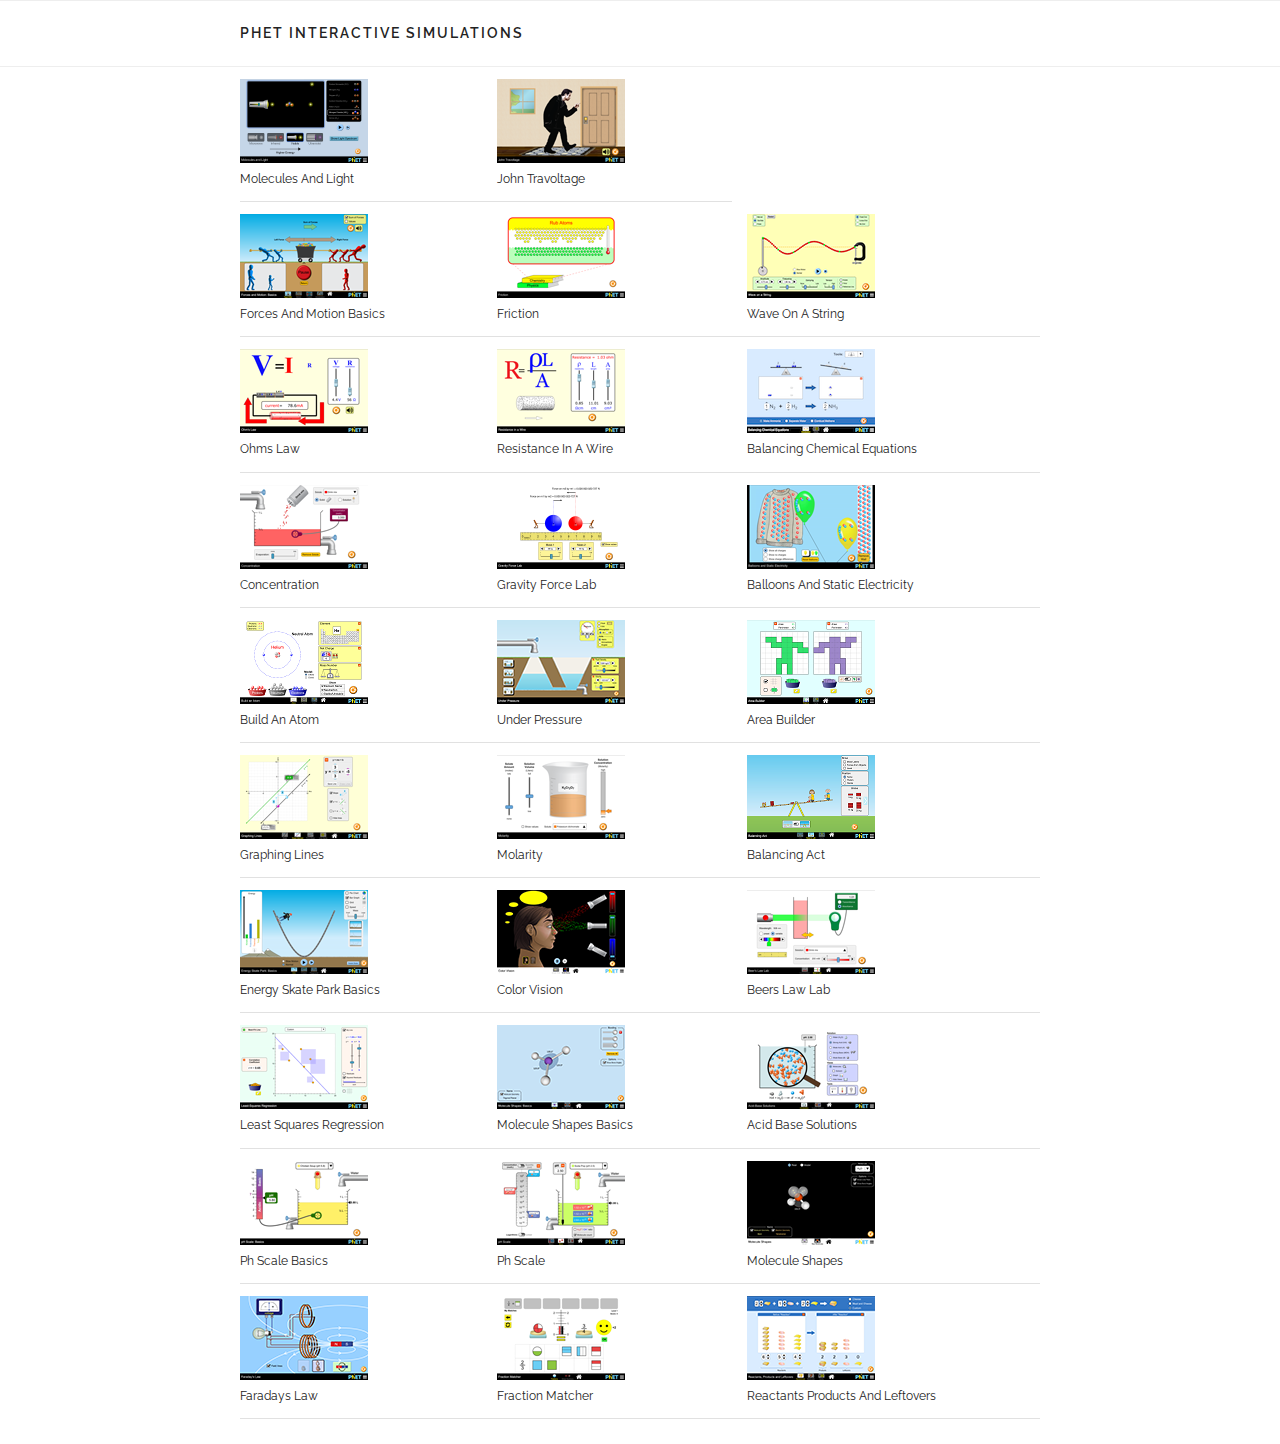
<file: sims/index.html>
<!DOCTYPE html>
<html lang="en">
<head>
  <meta charset="utf-8">
  <title>PHET Sims</title>
  <meta name="viewport" content="width=device-width, initial-scale=1">
  <link href="//fonts.googleapis.com/css?family=Raleway:400,300,600" rel="stylesheet" type="text/css">
  <link rel="stylesheet" href="../css/normalize.css">
  <link rel="stylesheet" href="../css/skeleton.css">
  <link rel="stylesheet" href="../css/custom.css">
  <link rel="icon" type="image/png" href="images/favicon.png">
</head>
<body class="has-docked-nav">
  <div class="container">
    <div class="navbar-spacer"></div>
    <nav class="navbar">
      <div class="container">
        <div class="navbar-link">PHET Interactive Simulations</div>
      </div>
    </nav>
    <div class="row">
      <table class="u-full-width">
        <tbody>
          
          
            <td>
              <a href="molecules-and-light_en.html"><img src="images/molecules-and-light.png" /></a><br>
              <div class="thumb-title">Molecules And Light</h8>
            </td>
          
          
            <td>
              <a href="john-travoltage_en.html"><img src="images/john-travoltage.png" /></a><br>
              <div class="thumb-title">John Travoltage</h8>
            </td>
          
          
          <tr>
          
            <td>
              <a href="forces-and-motion-basics_en.html"><img src="images/forces-and-motion-basics.png" /></a><br>
              <div class="thumb-title">Forces And Motion Basics</h8>
            </td>
          
          
            <td>
              <a href="friction_en.html"><img src="images/friction.png" /></a><br>
              <div class="thumb-title">Friction</h8>
            </td>
          
          
            <td>
              <a href="wave-on-a-string_en.html"><img src="images/wave-on-a-string.png" /></a><br>
              <div class="thumb-title">Wave On A String</h8>
            </td>
          
          
          <tr>
          
            <td>
              <a href="ohms-law_en.html"><img src="images/ohms-law.png" /></a><br>
              <div class="thumb-title">Ohms Law</h8>
            </td>
          
          
            <td>
              <a href="resistance-in-a-wire_en.html"><img src="images/resistance-in-a-wire.png" /></a><br>
              <div class="thumb-title">Resistance In A Wire</h8>
            </td>
          
          
            <td>
              <a href="balancing-chemical-equations_en.html"><img src="images/balancing-chemical-equations.png" /></a><br>
              <div class="thumb-title">Balancing Chemical Equations</h8>
            </td>
          
          
          <tr>
          
            <td>
              <a href="concentration_en.html"><img src="images/concentration.png" /></a><br>
              <div class="thumb-title">Concentration</h8>
            </td>
          
          
            <td>
              <a href="gravity-force-lab_en.html"><img src="images/gravity-force-lab.png" /></a><br>
              <div class="thumb-title">Gravity Force Lab</h8>
            </td>
          
          
            <td>
              <a href="balloons-and-static-electricity_en.html"><img src="images/balloons-and-static-electricity.png" /></a><br>
              <div class="thumb-title">Balloons And Static Electricity</h8>
            </td>
          
          
          <tr>
          
            <td>
              <a href="build-an-atom_en.html"><img src="images/build-an-atom.png" /></a><br>
              <div class="thumb-title">Build An Atom</h8>
            </td>
          
          
            <td>
              <a href="under-pressure_en.html"><img src="images/under-pressure.png" /></a><br>
              <div class="thumb-title">Under Pressure</h8>
            </td>
          
          
            <td>
              <a href="area-builder_en.html"><img src="images/area-builder.png" /></a><br>
              <div class="thumb-title">Area Builder</h8>
            </td>
          
          
          <tr>
          
            <td>
              <a href="graphing-lines_en.html"><img src="images/graphing-lines.png" /></a><br>
              <div class="thumb-title">Graphing Lines</h8>
            </td>
          
          
            <td>
              <a href="molarity_en.html"><img src="images/molarity.png" /></a><br>
              <div class="thumb-title">Molarity</h8>
            </td>
          
          
            <td>
              <a href="balancing-act_en.html"><img src="images/balancing-act.png" /></a><br>
              <div class="thumb-title">Balancing Act</h8>
            </td>
          
          
          <tr>
          
            <td>
              <a href="energy-skate-park-basics_en.html"><img src="images/energy-skate-park-basics.png" /></a><br>
              <div class="thumb-title">Energy Skate Park Basics</h8>
            </td>
          
          
            <td>
              <a href="color-vision_en.html"><img src="images/color-vision.png" /></a><br>
              <div class="thumb-title">Color Vision</h8>
            </td>
          
          
            <td>
              <a href="beers-law-lab_en.html"><img src="images/beers-law-lab.png" /></a><br>
              <div class="thumb-title">Beers Law Lab</h8>
            </td>
          
          
          <tr>
          
            <td>
              <a href="least-squares-regression_en.html"><img src="images/least-squares-regression.png" /></a><br>
              <div class="thumb-title">Least Squares Regression</h8>
            </td>
          
          
            <td>
              <a href="molecule-shapes-basics_en.html"><img src="images/molecule-shapes-basics.png" /></a><br>
              <div class="thumb-title">Molecule Shapes Basics</h8>
            </td>
          
          
            <td>
              <a href="acid-base-solutions_en.html"><img src="images/acid-base-solutions.png" /></a><br>
              <div class="thumb-title">Acid Base Solutions</h8>
            </td>
          
          
          <tr>
          
            <td>
              <a href="ph-scale-basics_en.html"><img src="images/ph-scale-basics.png" /></a><br>
              <div class="thumb-title">Ph Scale Basics</h8>
            </td>
          
          
            <td>
              <a href="ph-scale_en.html"><img src="images/ph-scale.png" /></a><br>
              <div class="thumb-title">Ph Scale</h8>
            </td>
          
          
            <td>
              <a href="molecule-shapes_en.html"><img src="images/molecule-shapes.png" /></a><br>
              <div class="thumb-title">Molecule Shapes</h8>
            </td>
          
          
          <tr>
          
            <td>
              <a href="faradays-law_en.html"><img src="images/faradays-law.png" /></a><br>
              <div class="thumb-title">Faradays Law</h8>
            </td>
          
          
            <td>
              <a href="fraction-matcher_en.html"><img src="images/fraction-matcher.png" /></a><br>
              <div class="thumb-title">Fraction Matcher</h8>
            </td>
          
          
            <td>
              <a href="reactants-products-and-leftovers_en.html"><img src="images/reactants-products-and-leftovers.png" /></a><br>
              <div class="thumb-title">Reactants Products And Leftovers</h8>
            </td>
          
          </tr>
        </tbody>
      </table>
    </div>
  </div>
</body>
</file>
<file: css/skeleton.css>
/*
* Skeleton V2.0.4
* Copyright 2014, Dave Gamache
* www.getskeleton.com
* Free to use under the MIT license.
* http://www.opensource.org/licenses/mit-license.php
* 12/29/2014
*/


/* Table of contents
––––––––––––––––––––––––––––––––––––––––––––––––––
- Grid
- Base Styles
- Typography
- Links
- Buttons
- Forms
- Lists
- Code
- Tables
- Spacing
- Utilities
- Clearing
- Media Queries
*/


/* Grid
–––––––––––––––––––––––––––––––––––––––––––––––––– */
.container {
  position: relative;
  width: 100%;
  max-width: 960px;
  margin: 0 auto;
  padding: 0 20px;
  box-sizing: border-box; }
.column,
.columns {
  width: 100%;
  float: left;
  box-sizing: border-box; }

/* For devices larger than 400px */
@media (min-width: 400px) {
  .container {
    width: 85%;
    padding: 0; }
}

/* For devices larger than 550px */
@media (min-width: 550px) {
  .container {
    width: 80%; }
  .column,
  .columns {
    margin-left: 4%; }
  .column:first-child,
  .columns:first-child {
    margin-left: 0; }

  .one.column,
  .one.columns                    { width: 4.66666666667%; }
  .two.columns                    { width: 13.3333333333%; }
  .three.columns                  { width: 22%;            }
  .four.columns                   { width: 30.6666666667%; }
  .five.columns                   { width: 39.3333333333%; }
  .six.columns                    { width: 48%;            }
  .seven.columns                  { width: 56.6666666667%; }
  .eight.columns                  { width: 65.3333333333%; }
  .nine.columns                   { width: 74.0%;          }
  .ten.columns                    { width: 82.6666666667%; }
  .eleven.columns                 { width: 91.3333333333%; }
  .twelve.columns                 { width: 100%; margin-left: 0; }

  .one-third.column               { width: 30.6666666667%; }
  .two-thirds.column              { width: 65.3333333333%; }

  .one-half.column                { width: 48%; }

  /* Offsets */
  .offset-by-one.column,
  .offset-by-one.columns          { margin-left: 8.66666666667%; }
  .offset-by-two.column,
  .offset-by-two.columns          { margin-left: 17.3333333333%; }
  .offset-by-three.column,
  .offset-by-three.columns        { margin-left: 26%;            }
  .offset-by-four.column,
  .offset-by-four.columns         { margin-left: 34.6666666667%; }
  .offset-by-five.column,
  .offset-by-five.columns         { margin-left: 43.3333333333%; }
  .offset-by-six.column,
  .offset-by-six.columns          { margin-left: 52%;            }
  .offset-by-seven.column,
  .offset-by-seven.columns        { margin-left: 60.6666666667%; }
  .offset-by-eight.column,
  .offset-by-eight.columns        { margin-left: 69.3333333333%; }
  .offset-by-nine.column,
  .offset-by-nine.columns         { margin-left: 78.0%;          }
  .offset-by-ten.column,
  .offset-by-ten.columns          { margin-left: 86.6666666667%; }
  .offset-by-eleven.column,
  .offset-by-eleven.columns       { margin-left: 95.3333333333%; }

  .offset-by-one-third.column,
  .offset-by-one-third.columns    { margin-left: 34.6666666667%; }
  .offset-by-two-thirds.column,
  .offset-by-two-thirds.columns   { margin-left: 69.3333333333%; }

  .offset-by-one-half.column,
  .offset-by-one-half.columns     { margin-left: 52%; }

}


/* Base Styles
–––––––––––––––––––––––––––––––––––––––––––––––––– */
/* NOTE
html is set to 62.5% so that all the REM measurements throughout Skeleton
are based on 10px sizing. So basically 1.5rem = 15px :) */
html {
  font-size: 62.5%; }
body {
  font-size: 1.5em; /* currently ems cause chrome bug misinterpreting rems on body element */
  line-height: 1.6;
  font-weight: 400;
  font-family: "Raleway", "HelveticaNeue", "Helvetica Neue", Helvetica, Arial, sans-serif;
  color: #222; }


/* Typography
–––––––––––––––––––––––––––––––––––––––––––––––––– */
h1, h2, h3, h4, h5, h6 {
  margin-top: 0;
  margin-bottom: 2rem;
  font-weight: 300; }
h1 { font-size: 4.0rem; line-height: 1.2;  letter-spacing: -.1rem;}
h2 { font-size: 3.6rem; line-height: 1.25; letter-spacing: -.1rem; }
h3 { font-size: 3.0rem; line-height: 1.3;  letter-spacing: -.1rem; }
h4 { font-size: 2.4rem; line-height: 1.35; letter-spacing: -.08rem; }
h5 { font-size: 1.8rem; line-height: 1.5;  letter-spacing: -.05rem; }
h6 { font-size: 1.5rem; line-height: 1.6;  letter-spacing: 0; }

/* Larger than phablet */
@media (min-width: 550px) {
  h1 { font-size: 5.0rem; }
  h2 { font-size: 4.2rem; }
  h3 { font-size: 3.6rem; }
  h4 { font-size: 3.0rem; }
  h5 { font-size: 2.4rem; }
  h6 { font-size: 1.5rem; }
}

p {
  margin-top: 0; }


/* Links
–––––––––––––––––––––––––––––––––––––––––––––––––– */
a {
  color: #1EAEDB; }
a:hover {
  color: #0FA0CE; }


/* Buttons
–––––––––––––––––––––––––––––––––––––––––––––––––– */
.button,
button,
input[type="submit"],
input[type="reset"],
input[type="button"] {
  display: inline-block;
  height: 38px;
  padding: 0 30px;
  color: #555;
  text-align: center;
  font-size: 11px;
  font-weight: 600;
  line-height: 38px;
  letter-spacing: .1rem;
  text-transform: uppercase;
  text-decoration: none;
  white-space: nowrap;
  background-color: transparent;
  border-radius: 4px;
  border: 1px solid #bbb;
  cursor: pointer;
  box-sizing: border-box; }
.button:hover,
button:hover,
input[type="submit"]:hover,
input[type="reset"]:hover,
input[type="button"]:hover,
.button:focus,
button:focus,
input[type="submit"]:focus,
input[type="reset"]:focus,
input[type="button"]:focus {
  color: #333;
  border-color: #888;
  outline: 0; }
.button.button-primary,
button.button-primary,
input[type="submit"].button-primary,
input[type="reset"].button-primary,
input[type="button"].button-primary {
  color: #FFF;
  background-color: #33C3F0;
  border-color: #33C3F0; }
.button.button-primary:hover,
button.button-primary:hover,
input[type="submit"].button-primary:hover,
input[type="reset"].button-primary:hover,
input[type="button"].button-primary:hover,
.button.button-primary:focus,
button.button-primary:focus,
input[type="submit"].button-primary:focus,
input[type="reset"].button-primary:focus,
input[type="button"].button-primary:focus {
  color: #FFF;
  background-color: #1EAEDB;
  border-color: #1EAEDB; }


/* Forms
–––––––––––––––––––––––––––––––––––––––––––––––––– */
input[type="email"],
input[type="number"],
input[type="search"],
input[type="text"],
input[type="tel"],
input[type="url"],
input[type="password"],
textarea,
select {
  height: 38px;
  padding: 6px 10px; /* The 6px vertically centers text on FF, ignored by Webkit */
  background-color: #fff;
  border: 1px solid #D1D1D1;
  border-radius: 4px;
  box-shadow: none;
  box-sizing: border-box; }
/* Removes awkward default styles on some inputs for iOS */
input[type="email"],
input[type="number"],
input[type="search"],
input[type="text"],
input[type="tel"],
input[type="url"],
input[type="password"],
textarea {
  -webkit-appearance: none;
     -moz-appearance: none;
          appearance: none; }
textarea {
  min-height: 65px;
  padding-top: 6px;
  padding-bottom: 6px; }
input[type="email"]:focus,
input[type="number"]:focus,
input[type="search"]:focus,
input[type="text"]:focus,
input[type="tel"]:focus,
input[type="url"]:focus,
input[type="password"]:focus,
textarea:focus,
select:focus {
  border: 1px solid #33C3F0;
  outline: 0; }
label,
legend {
  display: block;
  margin-bottom: .5rem;
  font-weight: 600; }
fieldset {
  padding: 0;
  border-width: 0; }
input[type="checkbox"],
input[type="radio"] {
  display: inline; }
label > .label-body {
  display: inline-block;
  margin-left: .5rem;
  font-weight: normal; }


/* Lists
–––––––––––––––––––––––––––––––––––––––––––––––––– */
ul {
  list-style: circle inside; }
ol {
  list-style: decimal inside; }
ol, ul {
  padding-left: 0;
  margin-top: 0; }
ul ul,
ul ol,
ol ol,
ol ul {
  margin: 1.5rem 0 1.5rem 3rem;
  font-size: 90%; }
li {
  margin-bottom: 1rem; }


/* Code
–––––––––––––––––––––––––––––––––––––––––––––––––– */
code {
  padding: .2rem .5rem;
  margin: 0 .2rem;
  font-size: 90%;
  white-space: nowrap;
  background: #F1F1F1;
  border: 1px solid #E1E1E1;
  border-radius: 4px; }
pre > code {
  display: block;
  padding: 1rem 1.5rem;
  white-space: pre; }


/* Tables
–––––––––––––––––––––––––––––––––––––––––––––––––– */
th,
td {
  padding: 12px 15px;
  text-align: left;
  border-bottom: 1px solid #E1E1E1; }
th:first-child,
td:first-child {
  padding-left: 0; }
th:last-child,
td:last-child {
  padding-right: 0; }


/* Spacing
–––––––––––––––––––––––––––––––––––––––––––––––––– */
button,
.button {
  margin-bottom: 1rem; }
input,
textarea,
select,
fieldset {
  margin-bottom: 1.5rem; }
pre,
blockquote,
dl,
figure,
table,
p,
ul,
ol,
form {
  margin-bottom: 2.5rem; }


/* Utilities
–––––––––––––––––––––––––––––––––––––––––––––––––– */
.u-full-width {
  width: 100%;
  box-sizing: border-box; }
.u-max-full-width {
  max-width: 100%;
  box-sizing: border-box; }
.u-pull-right {
  float: right; }
.u-pull-left {
  float: left; }


/* Misc
–––––––––––––––––––––––––––––––––––––––––––––––––– */
hr {
  margin-top: 3rem;
  margin-bottom: 3.5rem;
  border-width: 0;
  border-top: 1px solid #E1E1E1; }


/* Clearing
–––––––––––––––––––––––––––––––––––––––––––––––––– */

/* Self Clearing Goodness */
.container:after,
.row:after,
.u-cf {
  content: "";
  display: table;
  clear: both; }


/* Media Queries
–––––––––––––––––––––––––––––––––––––––––––––––––– */
/*
Note: The best way to structure the use of media queries is to create the queries
near the relevant code. For example, if you wanted to change the styles for buttons
on small devices, paste the mobile query code up in the buttons section and style it
there.
*/


/* Larger than mobile */
@media (min-width: 400px) {}

/* Larger than phablet (also point when grid becomes active) */
@media (min-width: 550px) {}

/* Larger than tablet */
@media (min-width: 750px) {}

/* Larger than desktop */
@media (min-width: 1000px) {}

/* Larger than Desktop HD */
@media (min-width: 1200px) {}
</file>
<file: css/custom.css>
.container {
  max-width: 800px; }
.header {
  margin-top: 6rem;
  text-align: center; }
.value-prop {
  margin-top: 1rem; }
.value-props {
  margin-top: 4rem;
  margin-bottom: 4rem; }
.docs-header {
  text-transform: uppercase;
  font-size: 1.4rem;
  letter-spacing: .2rem;
  font-weight: 600; }
.docs-section {
  border-top: 1px solid #eee;
  padding: 4rem 0;
  margin-bottom: 0;}
.value-img {
  display: block;
  text-align: center;
  margin: 2.5rem auto 0; }
.example-grid .column,
.example-grid .columns {
  background: #EEE;
  text-align: center;
  border-radius: 4px;
  font-size: 1rem;
  text-transform: uppercase;
  height: 30px;
  line-height: 30px;
  margin-bottom: .75rem;
  font-weight: 600;
  letter-spacing: .1rem; }
.docs-example .row,
.docs-example.row,
.docs-example form {
  margin-bottom: 0; }
.docs-example h1,
.docs-example h2,
.docs-example h3,
.docs-example h4,
.docs-example h5,
.docs-example h6 {
  margin-bottom: 1rem; }
.heading-font-size {
  font-size: 1.2rem;
  color: #999;
  letter-spacing: normal; }
.code-example {
  margin-top: 1.5rem;
  margin-bottom: 0; }
.code-example-body {
  white-space: pre;
  word-wrap: break-word }
.example {
  position: relative; 
  margin-top: 4rem; }
.example-header {
  font-weight: 600;
  margin-top: 1.5rem;
  margin-bottom: .5rem; }
.example-description {
  margin-bottom: 1.5rem; }
.example-screenshot-wrapper {
  display: block;
  position: relative;
  overflow: hidden;
  border-radius: 6px;
  border: 1px solid #eee;
  height: 250px; }
.example-screenshot {
  width: 100%;
  height: auto; }
.example-screenshot.coming-soon {
  width: auto;
  position: absolute;
  background: #eee;
  top: 5px;
  right: 5px;
  bottom: 5px;
  left: 5px; }
.navbar {
  display: none; }

/* Larger than phone */
@media (min-width: 550px) {
  .header {
    margin-top: 18rem; }
  .value-props {
    margin-top: 9rem;
    margin-bottom: 7rem; }
  .value-img {
    margin-bottom: 1rem; }
  .example-grid .column,
  .example-grid .columns {
    margin-bottom: 1.5rem; }
  .docs-section {
    padding: 6rem 0; }
  .example-send-yourself-copy {
    float: right;
    margin-top: 12px; }
  .example-screenshot-wrapper {
    position: absolute;
    width: 48%;
    height: 100%;
    left: 0;
    max-height: none; }
}

/* Larger than tablet */
@media (min-width: 750px) {
  /* Navbar */
  .navbar + .docs-section {
    border-top-width: 0; }
  .navbar,
  .navbar-spacer {
    display: block;
    width: 100%;
    height: 6.5rem;
    background: #fff;
    z-index: 99;
    border-top: 1px solid #eee;
    border-bottom: 1px solid #eee; }
  .navbar-spacer {
    display: none; }
  .navbar > .container {
    width: 100%; }
  .navbar-list {
    list-style: none;
    margin-bottom: 0; }
  .navbar-item {
    position: relative;
    float: left;
    margin-bottom: 0; }
  .navbar-link {
    text-transform: uppercase;
    font-size: 14px;
    font-weight: 600;
    letter-spacing: .2rem;
    margin-right: 35px;
    text-decoration: none;
    line-height: 6.5rem;
    color: #222; }
  .navbar-link.active {
    color: #33C3F0; }
  .has-docked-nav .navbar {
    position: fixed;
    top: 0;
    left: 0; }
  .has-docked-nav .navbar-spacer {
    display: block; }
  /* Re-overiding the width 100% declaration to match size of % based container */
  .has-docked-nav .navbar > .container {
    width: 80%; }

  .thumb-title {
    font-size: 12px;
  }
}
</file>
